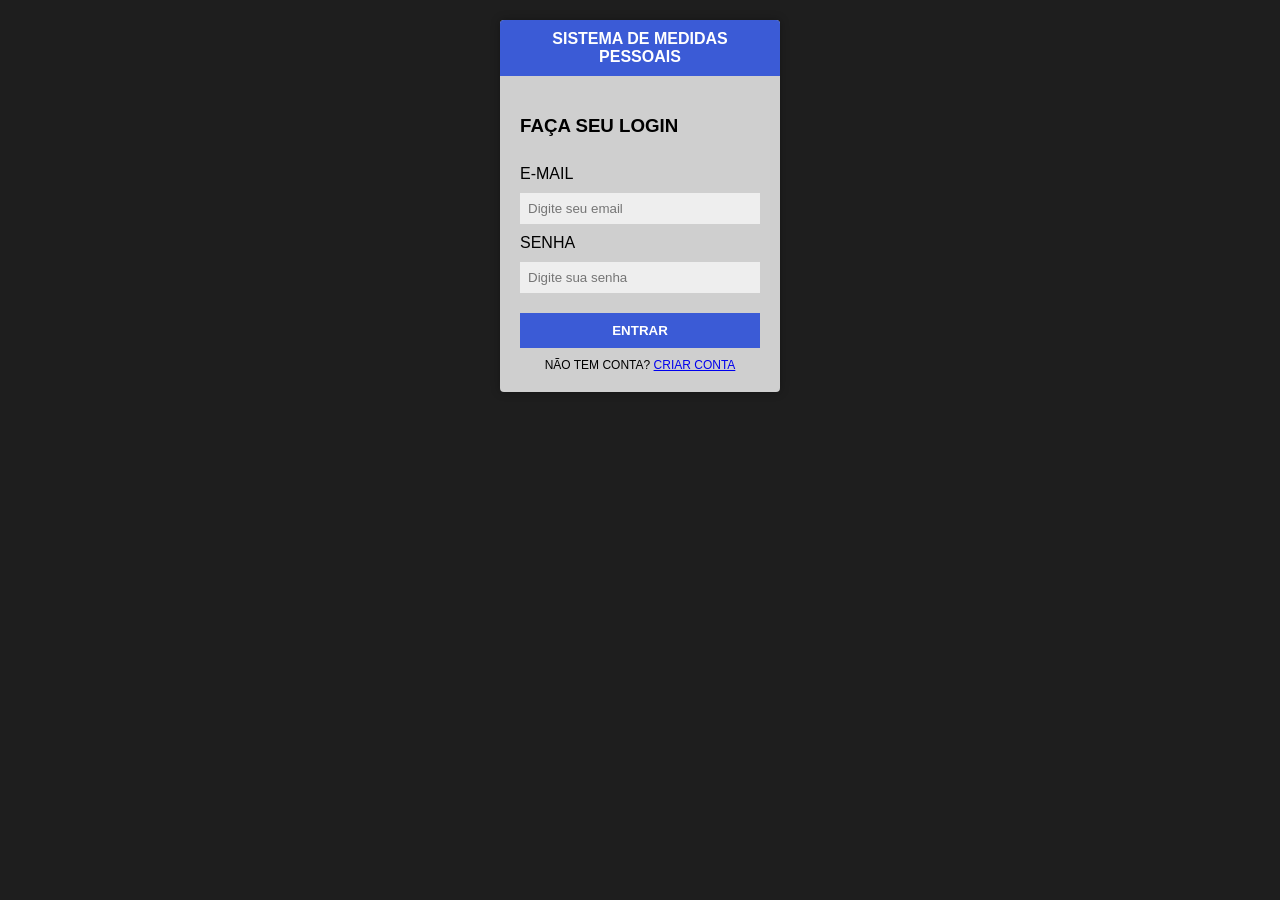
<file: index.html>
<!DOCTYPE html>
<html>
<head>
<link rel="stylesheet" href="css/style.css">
<script src="js/script.js"></script>
</head>

<body>

<div class="card">
    <div class="header">SISTEMA DE MEDIDAS PESSOAIS</div>
    <div class="content">
        <h3>FAÇA SEU LOGIN</h3>
        <label>E-MAIL</label>
        <input id="loginEmail" placeholder="Digite seu email">

        <label>SENHA</label>
        <input id="loginSenha" placeholder="Digite sua senha">

       <button class="btn" onclick="login()">ENTRAR</button>

        <div class="link">
            NÃO TEM CONTA? <a href="cadastro.html">CRIAR CONTA</a>
        </div>
    </div>
</div>
</body>
</html>
</file>
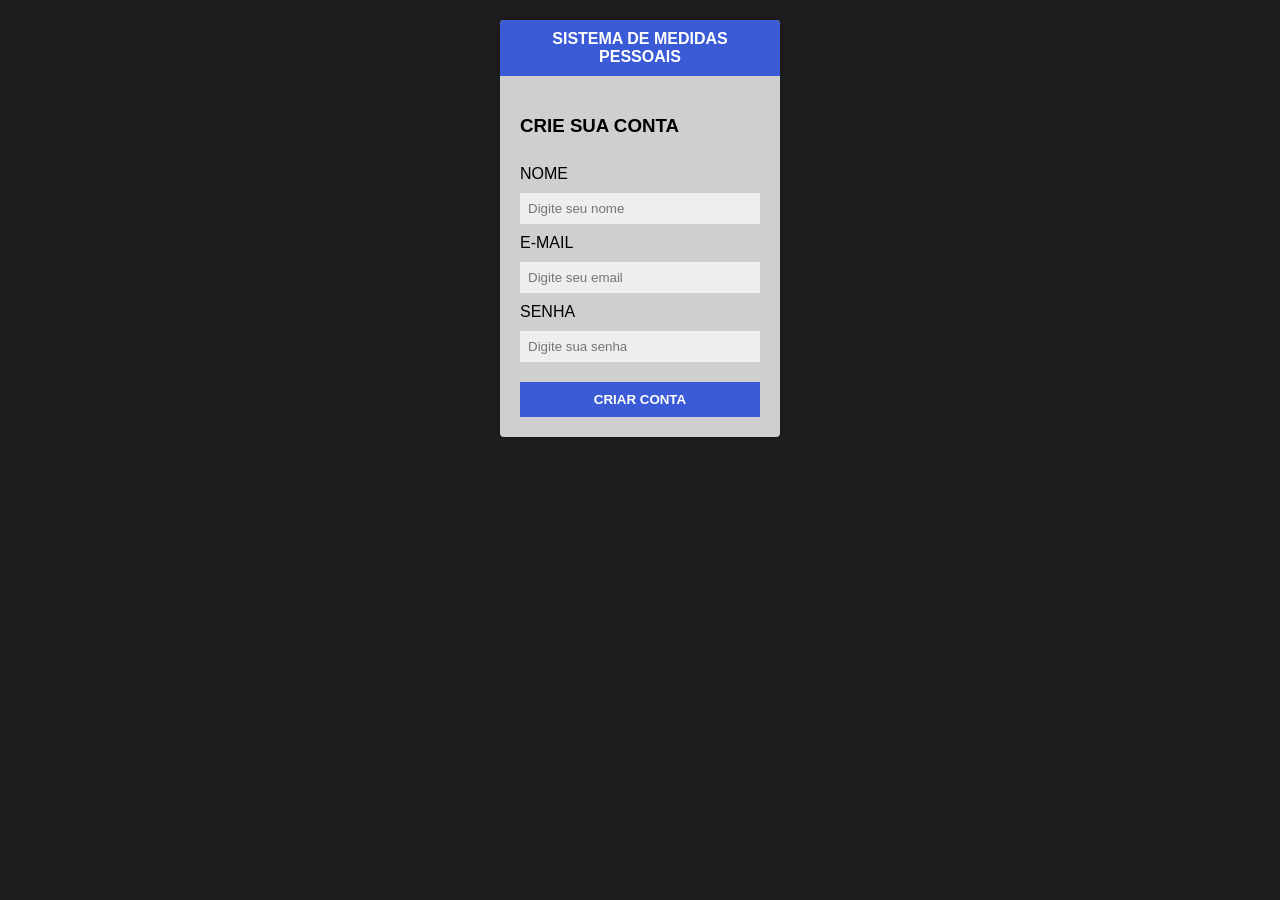
<file: cadastro.html>
<!DOCTYPE html>
<html>
<head>
<link rel="stylesheet" href="css/style.css">
<script src="js/script.js"></script>
</head>

<body>

<div class="card">
    <div class="header">SISTEMA DE MEDIDAS PESSOAIS</div>
    <div class="content">
        <h3>CRIE SUA CONTA</h3>

        <label>NOME</label>
        <input id="nome" placeholder="Digite seu nome">

        <label>E-MAIL</label>
        <input id="email" placeholder="Digite seu email">

        <label>SENHA</label>
       <input id="senha" placeholder="Digite sua senha">

        <button class="btn" onclick="cadastrar()">CRIAR CONTA</button>
    </div>
</div>
</body>
</html>
</file>
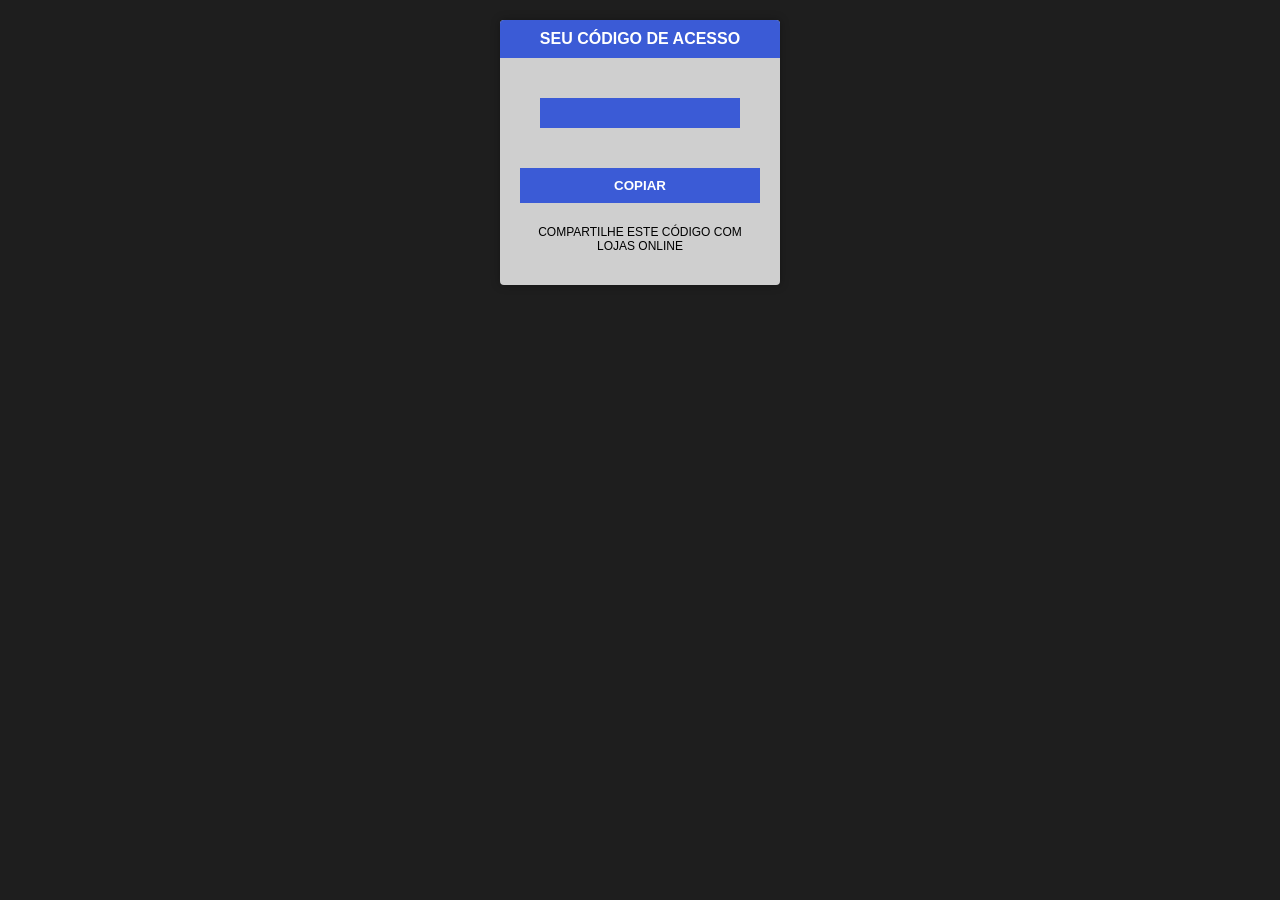
<file: codigo.html>
<!DOCTYPE html>
<html>
<head>
<link rel="stylesheet" href="css/style.css">
<script src="js/script.js"></script>
</head>

<body onload="mostrarCodigo()">
<div class="card">
    <div class="header">SEU CÓDIGO DE ACESSO</div>
    <div class="content">
        <div id="codigo" class="codigo"></div>
        <button class="btn" onclick="copiarCodigo()">COPIAR</button>
        <p style="text-align:center; font-size:12px;">
            COMPARTILHE ESTE CÓDIGO COM LOJAS ONLINE
        </p>
    </div>
</div>

</body>
</html>
</file>
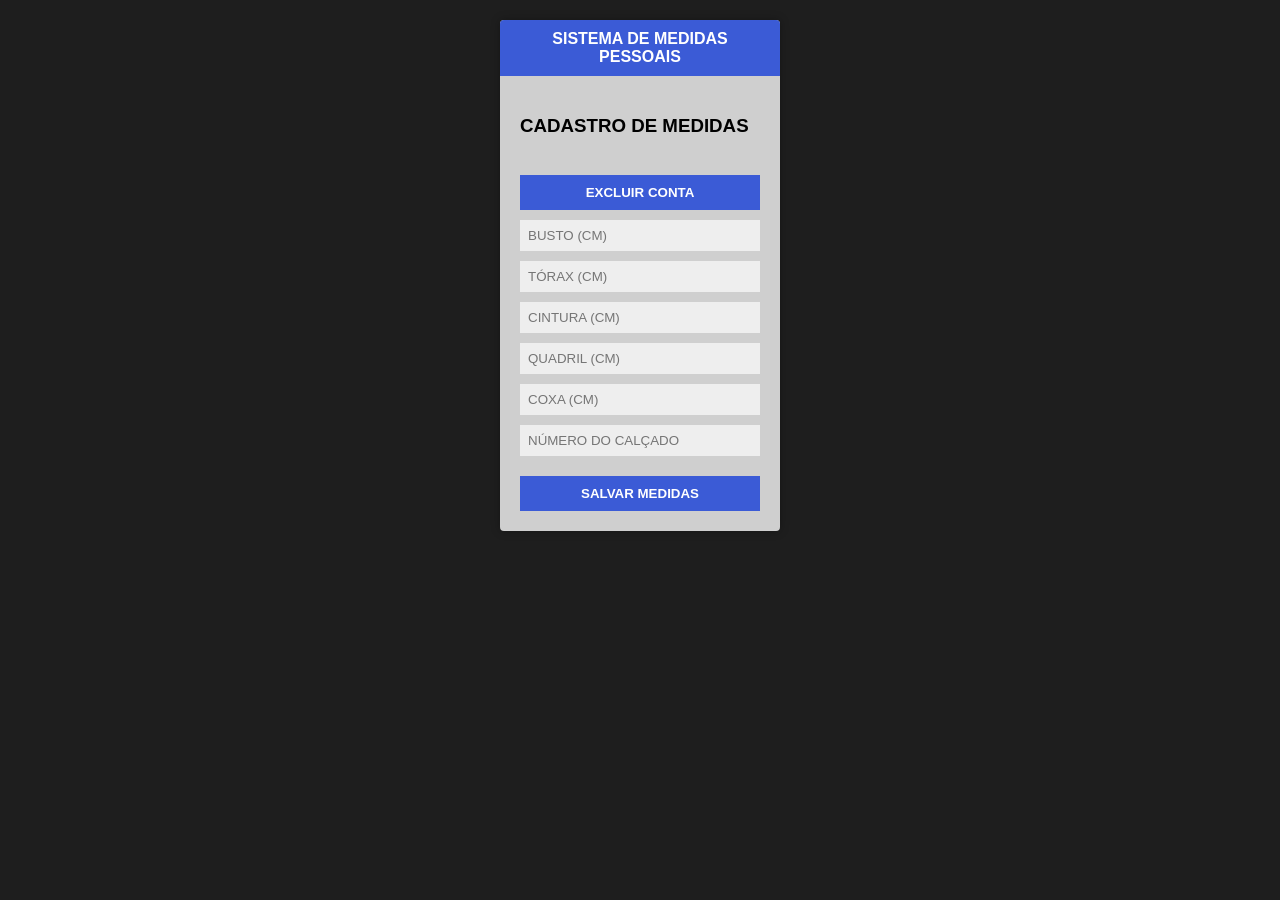
<file: medidas.html>
<!DOCTYPE html>
<html>
<head>
<link rel="stylesheet" href="css/style.css">
<script src="js/script.js"></script>
</head>
<body onload="carregarMedidasUsuario()">
<div class="card">
     <div class="header">SISTEMA DE MEDIDAS PESSOAIS</div>
    <div class="content">
         <h3>CADASTRO DE MEDIDAS</h3>
         <button class="btn" onclick="excluirConta()">EXCLUIR CONTA</button>
        <input id="busto" placeholder="BUSTO (CM)">
        <input id="torax" placeholder="TÓRAX (CM)">
        <input id="cintura" placeholder="CINTURA (CM)">
        <input id="quadril" placeholder="QUADRIL (CM)">
        <input id="coxa" placeholder="COXA (CM)">
        <input id="calcado"  placeholder="NÚMERO DO CALÇADO">

<button class="btn" onclick="irParaSalvar()">SALVAR MEDIDAS</button>
    </div>
</div>
</body>
</html>
</file>
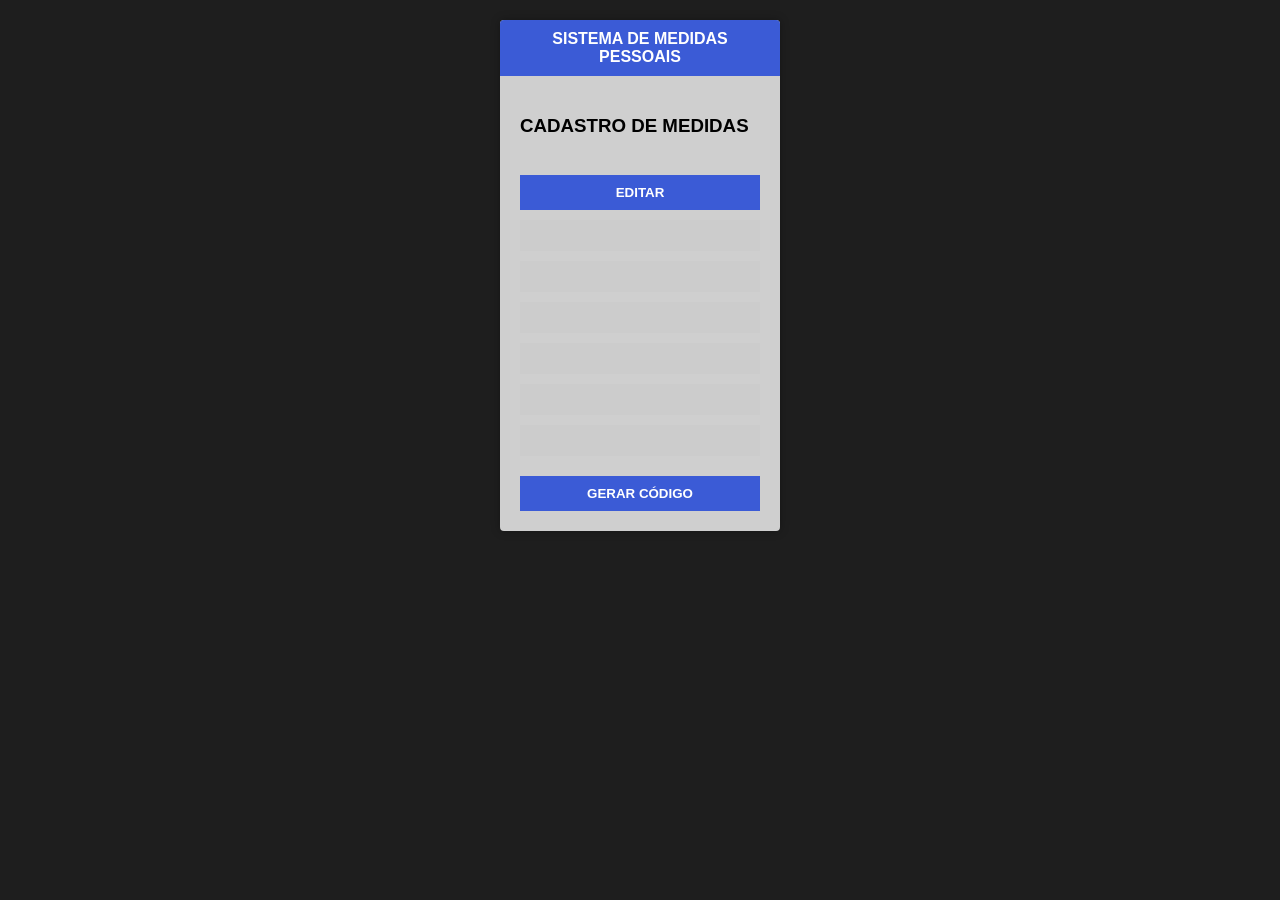
<file: salvarMedidas.html>
<!DOCTYPE html>
<html>
<head>
<link rel="stylesheet" href="css/style.css">
<script src="js/script.js"></script>
</head>

<body onload="carregarMedidasUsuario()">
<div class="card">
    <div class="header">SISTEMA DE MEDIDAS PESSOAIS</div>
    <div class="content">
        <h3>CADASTRO DE MEDIDAS</h3>
<button class="btn" onclick="editarMedidas()">EDITAR</button>
   <input id="busto" disabled>
<input id="torax" disabled>
<input id="cintura" disabled>
<input id="quadril" disabled>
<input id="coxa" disabled>
<input id="calcado" disabled>

<button class="btn" onclick="salvarMedidas()">GERAR CÓDIGO</button>
    </div>
</div>
</body>
</html>
</file>
<file: css/style.css>
body {
        margin: 0;
        font-family: Arial;
        background: #1e1e1e;
        display: flex;
        flex-wrap: wrap;
        justify-content: center;
        gap: 30px;
        padding: 20px;
    }

    .card {
        width: 280px;
        background: #cfcfcf;
        border-radius: 4px;
        overflow: hidden;
        box-shadow: 0 0 10px rgba(0,0,0,0.3);
    }

    .header {
        background: #3b5bd6;
        color: white;
        text-align: center;
        padding: 10px;
        font-weight: bold;
    }

    .content {
        padding: 20px;
        display: flex;
        flex-direction: column;
        gap: 10px;
    }

    input {
        padding: 8px;
        border: none;
        outline: none;
        background: #eee;
    }

    .btn {
        margin-top: 10px;
        padding: 10px;
        border: none;
        background: #3b5bd6;
        color: white;
        cursor: pointer;
        font-weight: bold;
    }

    .btn:hover {
        background: #2f48aa;
    }

    .link {
        text-align: center;
        font-size: 12px;
    }

    .codigo {
        text-align: center;
        font-size: 28px;
        background: #3b5bd6;
        color: white;
        padding: 15px;
        margin: 20px;
    }

    input:disabled {
    background: #ccc;
    color: #555;
}
</file>
